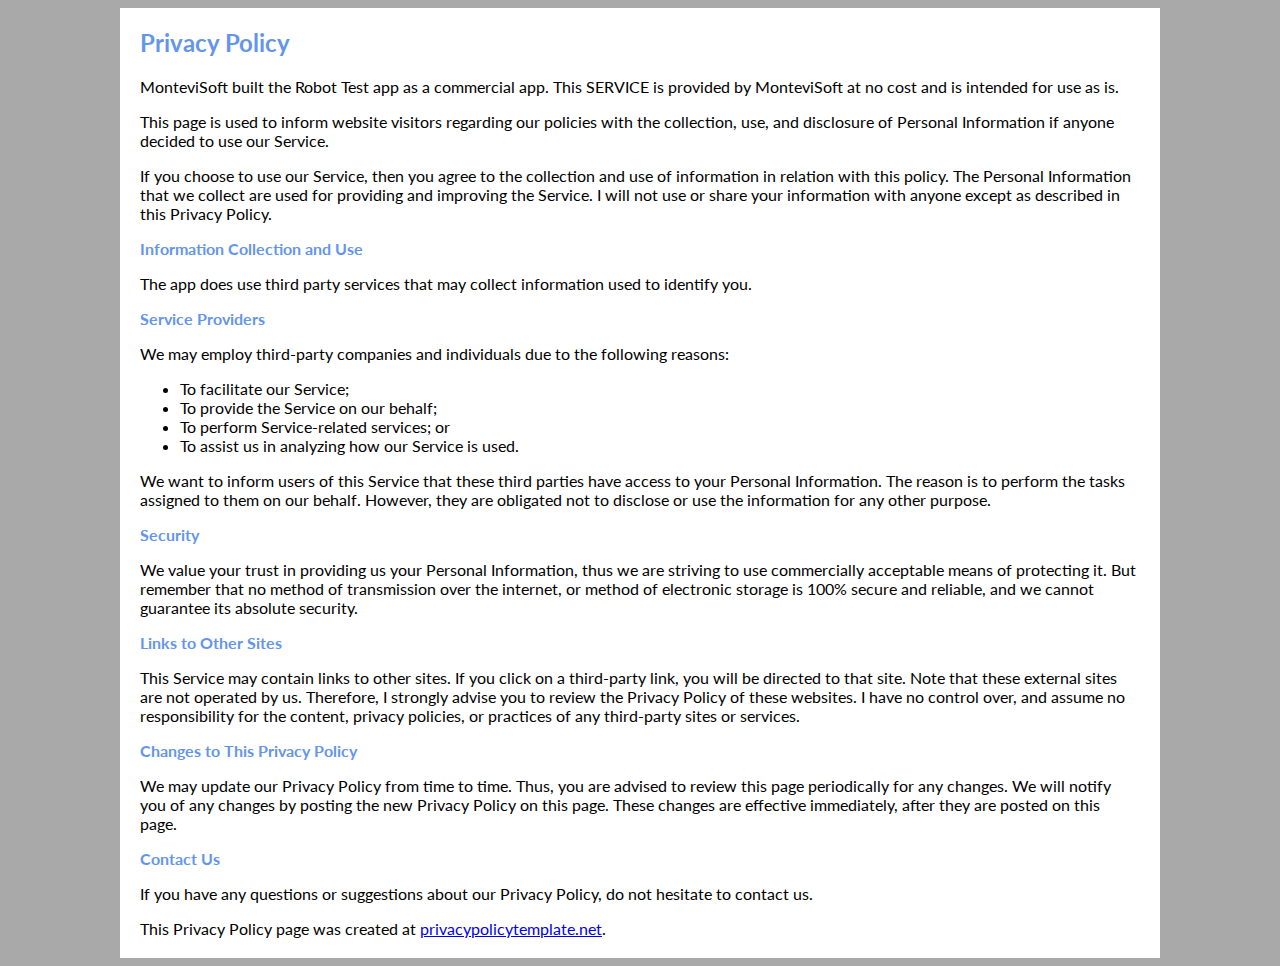
<file: index.html>
<html>
    <head>
        <link href="https://fonts.googleapis.com/css?family=Lato" rel="stylesheet">
        <link href="styles.css" rel="stylesheet">
        <title>Privacy Policy</title>
    </head>
<body>
<h2>Privacy Policy</h2>
<p>MonteviSoft built the Robot Test app as a commercial app. This SERVICE is provided by MonteviSoft at no cost and is intended
    for use as is.</p>
<p>This page is used to inform website visitors regarding our policies with the collection, use, and
    disclosure of Personal Information if anyone decided to use our Service.</p>
<p>If you choose to use our Service, then you agree to the collection and use of information in
    relation with this policy. The Personal Information that we collect are used for providing and
    improving the Service. I will not use or share your information with anyone except as described
    in this Privacy Policy.</p>

<p><strong>Information Collection and Use</strong></p>
    <p>The app does use third party services that may collect information used to identify you.</p>

<p><strong>Service Providers</strong></p> <!-- This part need seem like it's not needed, but if you use any Google services, or any other third party libraries, chances are, you need this. -->
<p>We may employ third-party companies and individuals due to the following reasons:</p>
<ul>
    <li>To facilitate our Service;</li>
    <li>To provide the Service on our behalf;</li>
    <li>To perform Service-related services; or</li>
    <li>To assist us in analyzing how our Service is used.</li>
</ul>
<p>We want to inform users of this Service that these third parties have access to your Personal
    Information. The reason is to perform the tasks assigned to them on our behalf. However, they
    are obligated not to disclose or use the information for any other purpose.</p>

<p><strong>Security</strong></p>
<p>We value your trust in providing us your Personal Information, thus we are striving to use
    commercially acceptable means of protecting it. But remember that no method of transmission over
    the internet, or method of electronic storage is 100% secure and reliable, and we cannot
    guarantee its absolute security.</p>

<p><strong>Links to Other Sites</strong></p>
<p>This Service may contain links to other sites. If you click on a third-party link, you will be
    directed to that site. Note that these external sites are not operated by us. Therefore, I
    strongly advise you to review the Privacy Policy of these websites. I have no control over, and
    assume no responsibility for the content, privacy policies, or practices of any third-party
    sites or services.</p>

<p><strong>Changes to This Privacy Policy</strong></p>
<p>We may update our Privacy Policy from time to time. Thus, you are advised to review this page
    periodically for any changes. We will notify you of any changes by posting the new Privacy Policy
    on this page. These changes are effective immediately, after they are posted on this page.</p>

<p><strong>Contact Us</strong></p>
<p>If you have any questions or suggestions about our Privacy Policy, do not hesitate to contact
    us.</p>
<p>This Privacy Policy page was created at <a href="https://privacypolicytemplate.net" target="_blank">privacypolicytemplate.net</a>.</p>
</body>
</html>
</file>
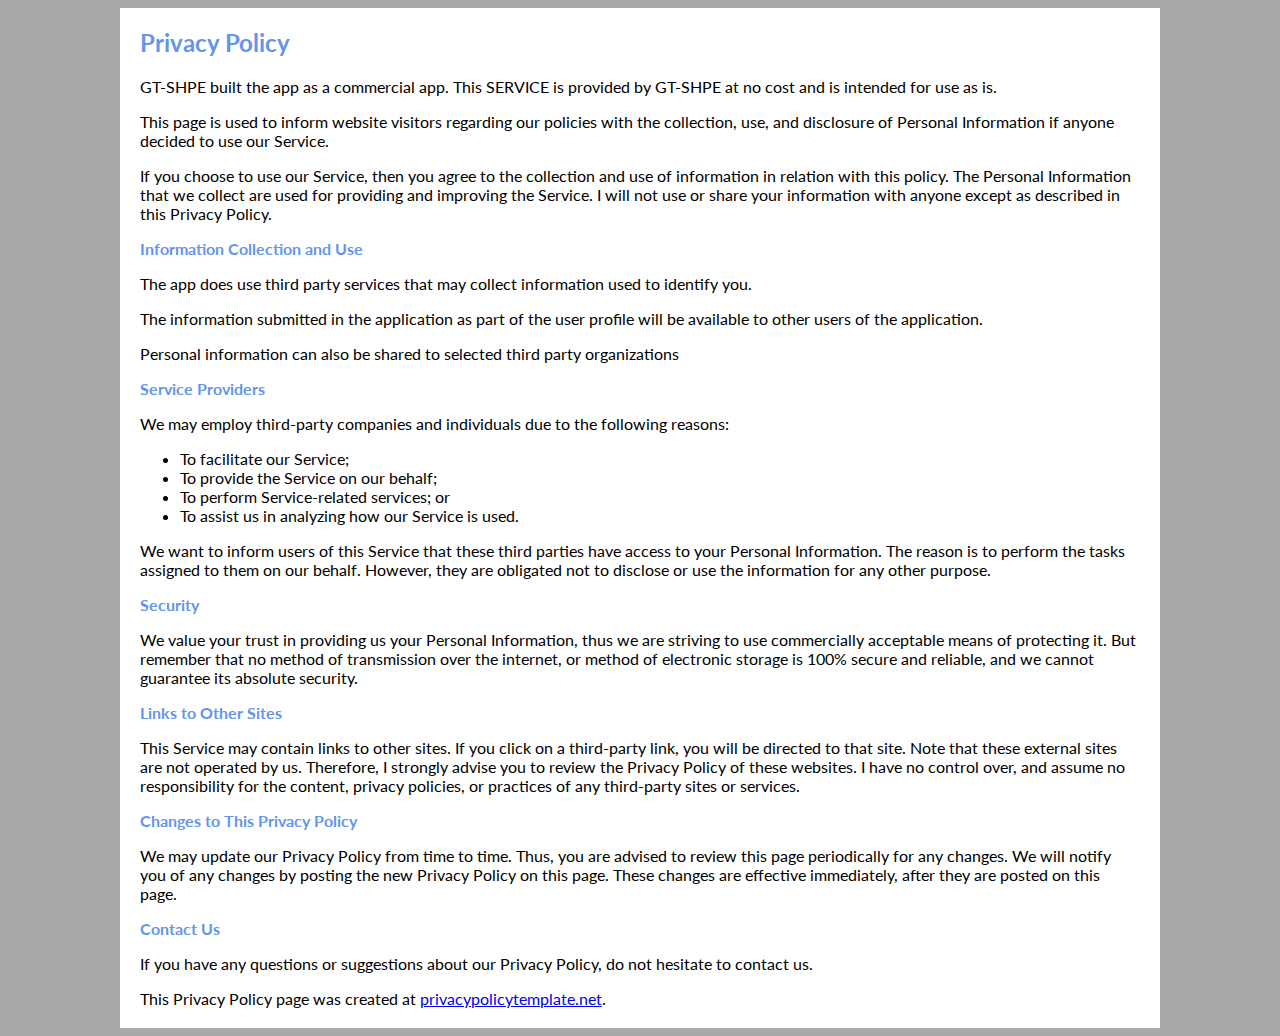
<file: shpe.html>
<html>
    <head>
        <link href="https://fonts.googleapis.com/css?family=Lato" rel="stylesheet">
        <link href="styles.css" rel="stylesheet">
        <title>Privacy Policy</title>
    </head>
<body>
<h2>Privacy Policy</h2>
<p>GT-SHPE built the app as a commercial app. This SERVICE is provided by GT-SHPE at no cost and is intended
    for use as is.</p>
<p>This page is used to inform website visitors regarding our policies with the collection, use, and
    disclosure of Personal Information if anyone decided to use our Service.</p>
<p>If you choose to use our Service, then you agree to the collection and use of information in
    relation with this policy. The Personal Information that we collect are used for providing and
    improving the Service. I will not use or share your information with anyone except as described
    in this Privacy Policy.</p>

<p><strong>Information Collection and Use</strong></p>
    <p>The app does use third party services that may collect information used to identify you.</p>
    <p>The information submitted in the application as part of the user profile will be available to other users of the application.</p>
    <p>Personal information can also be shared to selected third party organizations</p>

<p><strong>Service Providers</strong></p>
<p>We may employ third-party companies and individuals due to the following reasons:</p>
<ul>
    <li>To facilitate our Service;</li>
    <li>To provide the Service on our behalf;</li>
    <li>To perform Service-related services; or</li>
    <li>To assist us in analyzing how our Service is used.</li>
</ul>
<p>We want to inform users of this Service that these third parties have access to your Personal
    Information. The reason is to perform the tasks assigned to them on our behalf. However, they
    are obligated not to disclose or use the information for any other purpose.</p>

<p><strong>Security</strong></p>
<p>We value your trust in providing us your Personal Information, thus we are striving to use
    commercially acceptable means of protecting it. But remember that no method of transmission over
    the internet, or method of electronic storage is 100% secure and reliable, and we cannot
    guarantee its absolute security.</p>

<p><strong>Links to Other Sites</strong></p>
<p>This Service may contain links to other sites. If you click on a third-party link, you will be
    directed to that site. Note that these external sites are not operated by us. Therefore, I
    strongly advise you to review the Privacy Policy of these websites. I have no control over, and
    assume no responsibility for the content, privacy policies, or practices of any third-party
    sites or services.</p>

<p><strong>Changes to This Privacy Policy</strong></p>
<p>We may update our Privacy Policy from time to time. Thus, you are advised to review this page
    periodically for any changes. We will notify you of any changes by posting the new Privacy Policy
    on this page. These changes are effective immediately, after they are posted on this page.</p>

<p><strong>Contact Us</strong></p>
<p>If you have any questions or suggestions about our Privacy Policy, do not hesitate to contact
    us.</p>
<p>This Privacy Policy page was created at <a href="https://privacypolicytemplate.net" target="_blank">privacypolicytemplate.net</a>.</p>
</body>
</html>
</file>
<file: styles.css>
html {
    font-family: 'Lato', sans-serif;
    display: flex;
    align-items: center;
    flex-direction: column;
    background-color: darkgray;
}

body {
    max-width: 1000px;
    padding: 20px;
    background-color: white;
}

h2, strong {
    color: cornflowerblue;
}
</file>
